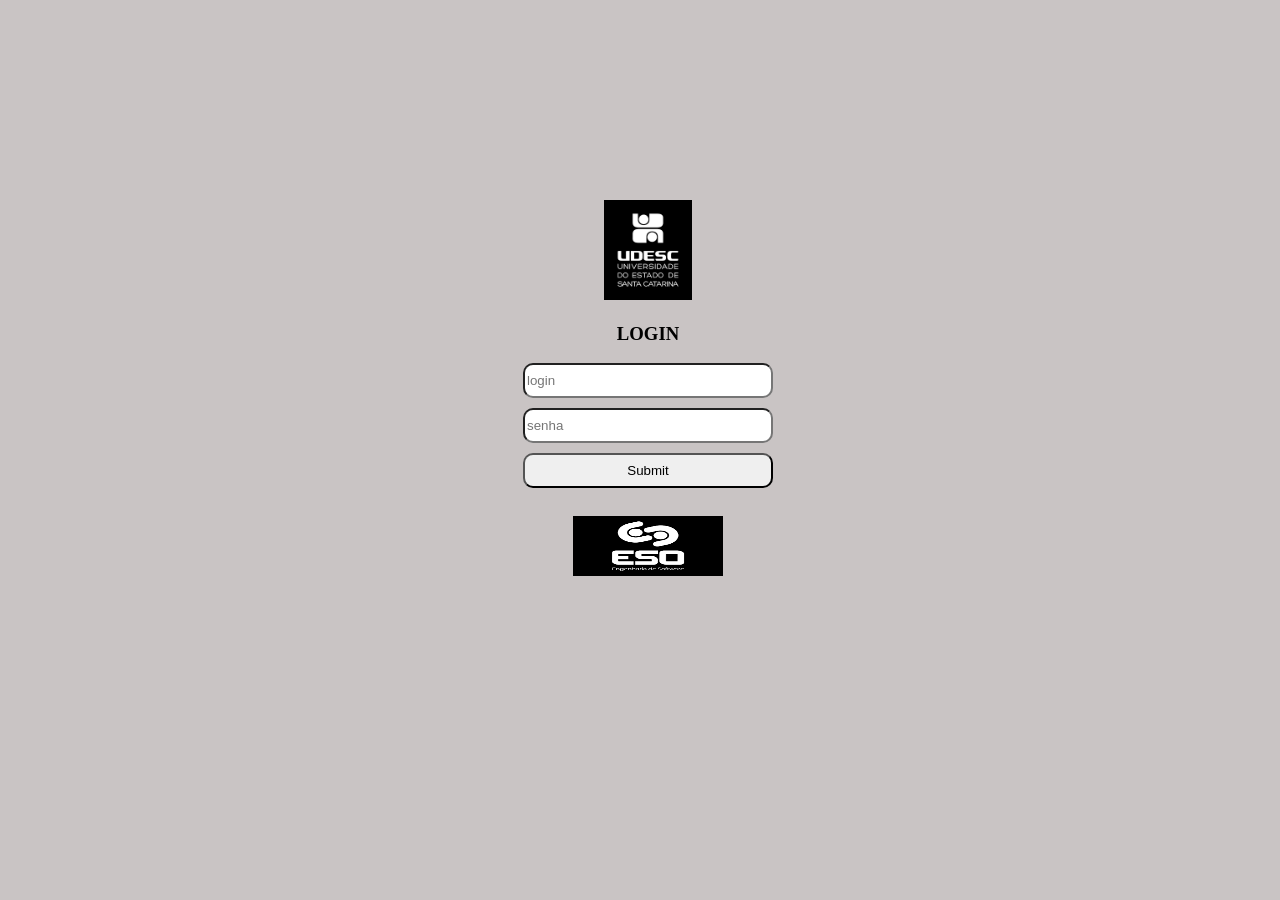
<file: index.html>
<!DOCTYPE html>
<html lang="pt-br">
<head>
    <meta charset="UTF-8">
    <meta name="viewport" content="width=device-width, initial-scale=1.0">
    <title>Login</title>
    <link rel="shortcut icon" href="eso.png" type="image/x-icon">
    <style>

        *{
            box-sizing: border-box;

        }
        body{
            width: 100%;
            height: 100%;
            background-color: rgb(201, 196, 196);
            
        }
        form{
            width: 300px;
            margin: 200px auto;
            text-align: center;
        }
        input{
            display: block;
            margin: 10px auto;
            width: 250px;
            height: 35px;
            border-radius: 10px;
        }

        

        
    </style>
</head>
<body>
    
    <form action="">
    <img height="100px" src="logopreto.png" alt="logo-udesc">
    <h3>LOGIN</h3>
    <input type="text" placeholder="login"  id="login">
    <input type="password" placeholder="senha"  id="senha">
    <input type="submit"  onclick="logar(); return false"><br>
    <img height="60px" width="150px" src="eso.png" alt="logo-eso">

    </form>

    <script>

        function logar(){
            var login = document.getElementById('login').value;
            var senha = document.getElementById('senha').value;

            if(login == "extensao" && senha == "extensao"){
                alert('Acesso liberado');
                location.href = "home.html";
            }else{
                alert('Usuário ou senha incorreto')
            }
        }
    </script>


</body>
</html>
</file>
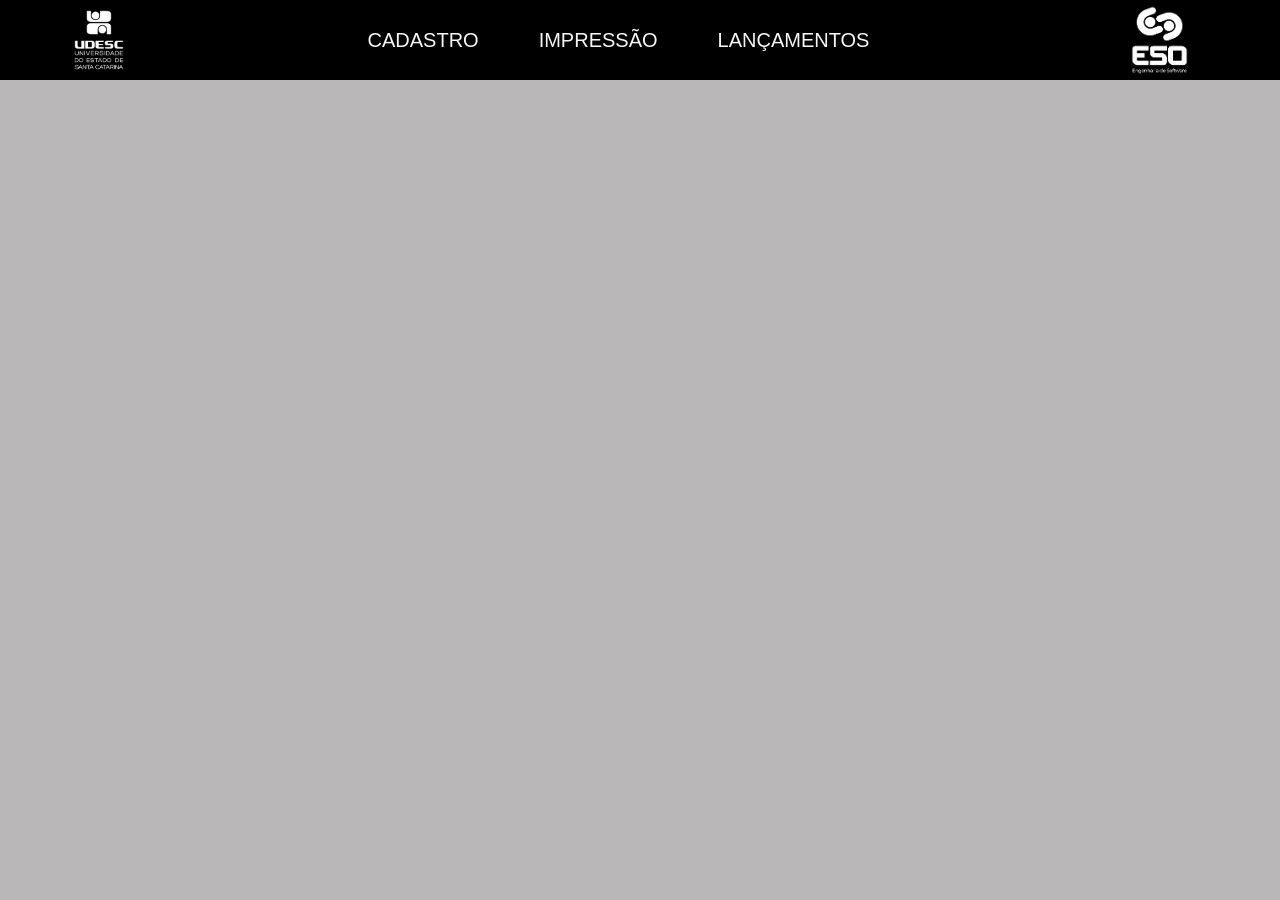
<file: home.html>
<!DOCTYPE html>
<html lang="pt-br">
<head>
    <meta charset="UTF-8">
    <meta name="viewport" content="width=device-width, initial-scale=1.0">
    <title>Web-Site</title>
    <link rel="shortcut icon" href="logopreto.png" type="image/x-icon">
    <link rel="stylesheet" href="style.css">
</head>
<body>
    <div class="menu">
       <img height="80px" src="logopreto.png" alt="">

        <ul>
            <li><a href="#">CADASTRO</a>
            <div class="dropdown">
                <ul>
                    <li><a href="#">Programas</a></li>
                    <li><a href="#">Ações</a></li>
                    <li><a href="#">Voluntários</a></li>
                    <li><a href="#">Calendário</a></li>
                    <li><a href="#">Temas</a></li>
                </ul>

            </div>
            
            
            </li>
            <li><a href="#">IMPRESSÃO</a>
              <div class="dropdown1">
                <ul>
                    <li><a href="#">Certificados</a></li>
                    <li><a href="#">Histórico Voluntário</a></li>
                    <li><a href="#">Frequência</a></li>
                    <li><a href="#">Histórico de Ações</a></li>
                    
                    
                </ul>
            
            </div>
            </li>
            <li><a href="#">LANÇAMENTOS</a>
            <div class="dropdown">
                <ul>
                    <li><a href="#">Frequências</a></li>
                    
                    
                </ul>

            </div>
            </li>
           
            
        </ul>

        <img height="80px" src="eso.png" alt="">

    </div>

    <section class="fonte">


    </section>

          
               
       
         
    
</body>
</html>
</file>
<file: style.css>
* {
        margin: 0;
        padding: 0;
        box-sizing: border-box;
    }

    body {
        font-family: sans-serif;
    }

    .menu {
        background-color: black;
        color: aliceblue;
        height: 80px;
        width: 100%;
        display: flex;
        align-items: center;
        justify-content: space-between;
        padding: 0 5%;
    }

    

   

    .menu ul {
        list-style: none;
        display: flex;
        
    }

    .menu ul li {
        padding: 10px 30px;
        position: relative;
        
    }

    .menu ul li a {
        color: whitesmoke;
        text-decoration: none;
        font-size: 20px;
        transition: all 0.1s;
    }

    .menu ul li a:hover {
        color: rgb(94, 87, 87);
        
    }

    .dropdown {
        display: block;
        position: absolute;
        left: 0;
        top: 100%;
        background-color: rgba(0, 0, 0, 0.849);
        color: whitesmoke;
        display: none;
        
       
        
    }
    
    .dropdown1 {
        display: block;
        position: absolute;
        left: 0;
        top: 100%;
        background-color: rgba(0, 0, 0, 0.849);
        color: whitesmoke;
        display: none;

    }

    .dropdown ul {
        display: block;
        margin: 30px;

    }

    .dropdown1 ul {
        display: block;
        margin: 30px;
    }

    .dropdown ul li {
        width: 150px;
        height:50px ;
        padding: 5px;
        /*border:1px solid white ;*/
        box-shadow: 0 0 5px white;
    }

    .dropdown1 ul li {
        width: 200px;
        height:50px ;
        padding: 5px;
        /*border:1px solid white ;*/
        box-shadow: 0 0 5px white;
    }

   


    .menu ul li:hover .dropdown{
            display: block;
    }

    .menu ul li:hover .dropdown1{
            display: block;
    }

    .fonte {
        height: calc(100vh - 80px);
        background-color: rgb(185, 183, 183);
    }
</file>
